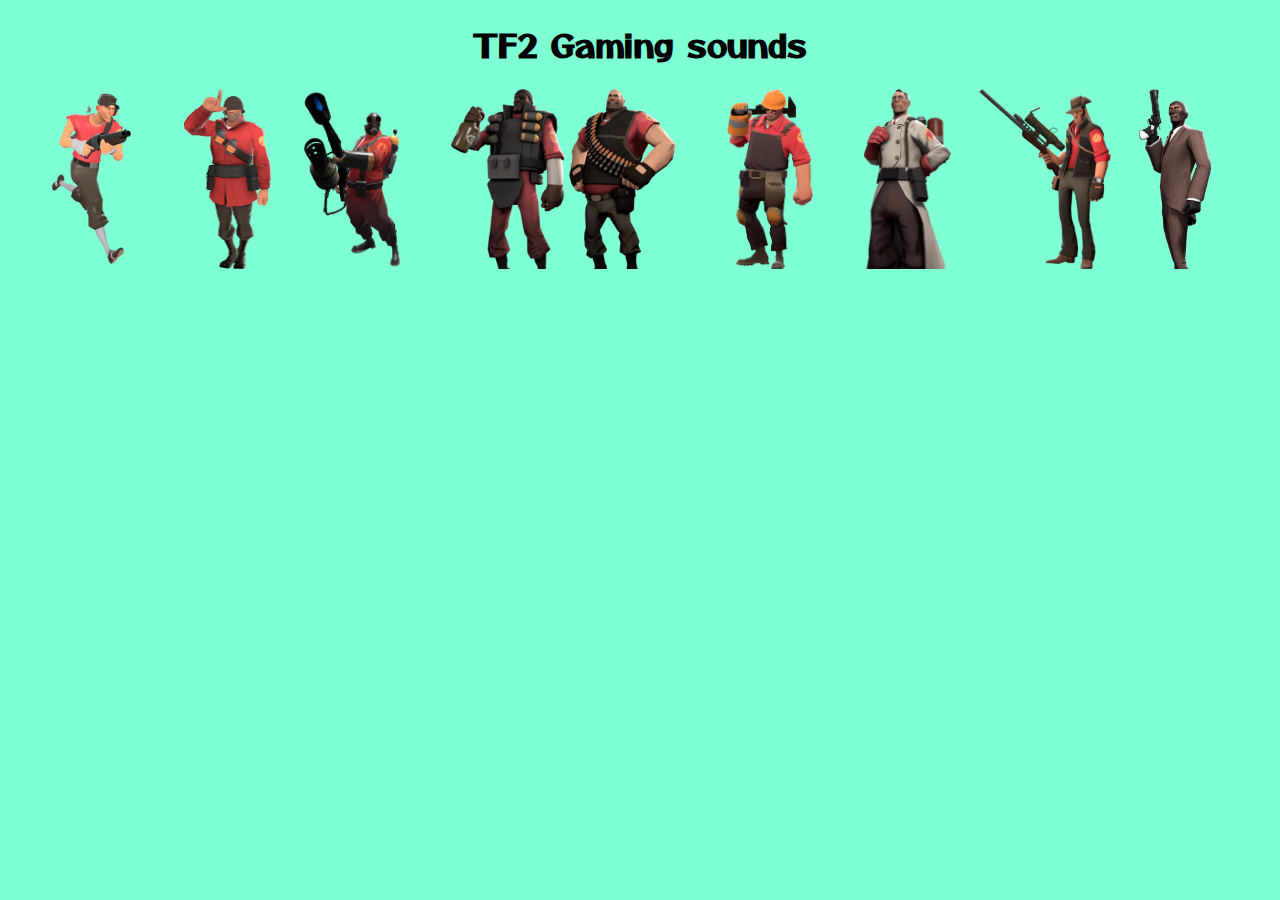
<file: tf2-gaming/index.html>
<!DOCTYPE html>
<html>

<head>
  <title>TF2 Gaming sounds</title>
  <!-- <link rel="shortcut icon" href="tf2gif.gif"> -->
  <!-- FAVICON -->
  <link rel="icon" type="image/gif" href="./img/tf2gif.gif">
  <!-- Fuentes de google -->
  <link rel="preconnect" href="https://fonts.googleapis.com">
  <link rel="preconnect" href="https://fonts.gstatic.com" crossorigin>
  <link href="https://fonts.googleapis.com/css2?family=Otomanopee+One&display=swap" rel="stylesheet">

  <!-- Animaciones -->
  <link rel="stylesheet" href="https://cdnjs.cloudflare.com/ajax/libs/animate.css/4.1.1/animate.min.css" />
  <style>
    .texto {
      font-family: 'Otomanopee One', sans-serif;
      text-align: center;
    }

    img {
      height: 180px;
      width: 200px, ;
    }
  </style>
  <link rel="stylesheet" href="./css/estilos.css">
</head>

<body>

  <h1 class="texto">TF2 Gaming sounds</h1>

  <img src="./img/scout.png" class="animate__animated animate__flip">
  <a href="soldier.html"><img src="./img/soldier.png" class="animate__animated animate__flip"></a>
  <img src="./img/Pyro.png" class="animate__animated animate__flip">
  <img src="./img/Demoman.png" class="animate__animated animate__flip">
  <img src="./img/heavy.png" class="animate__animated animate__flip">
  <img src="./img/Engineer.png" class="animate__animated animate__flip">
  <img src="./img/Medic.png" class="animate__animated animate__flip">
  <img src="./img/sniper.png" class="animate__animated animate__flip">
  <img src="./img/Spy.png" class="animate__animated animate__flip">

</body>

</html>
</file>
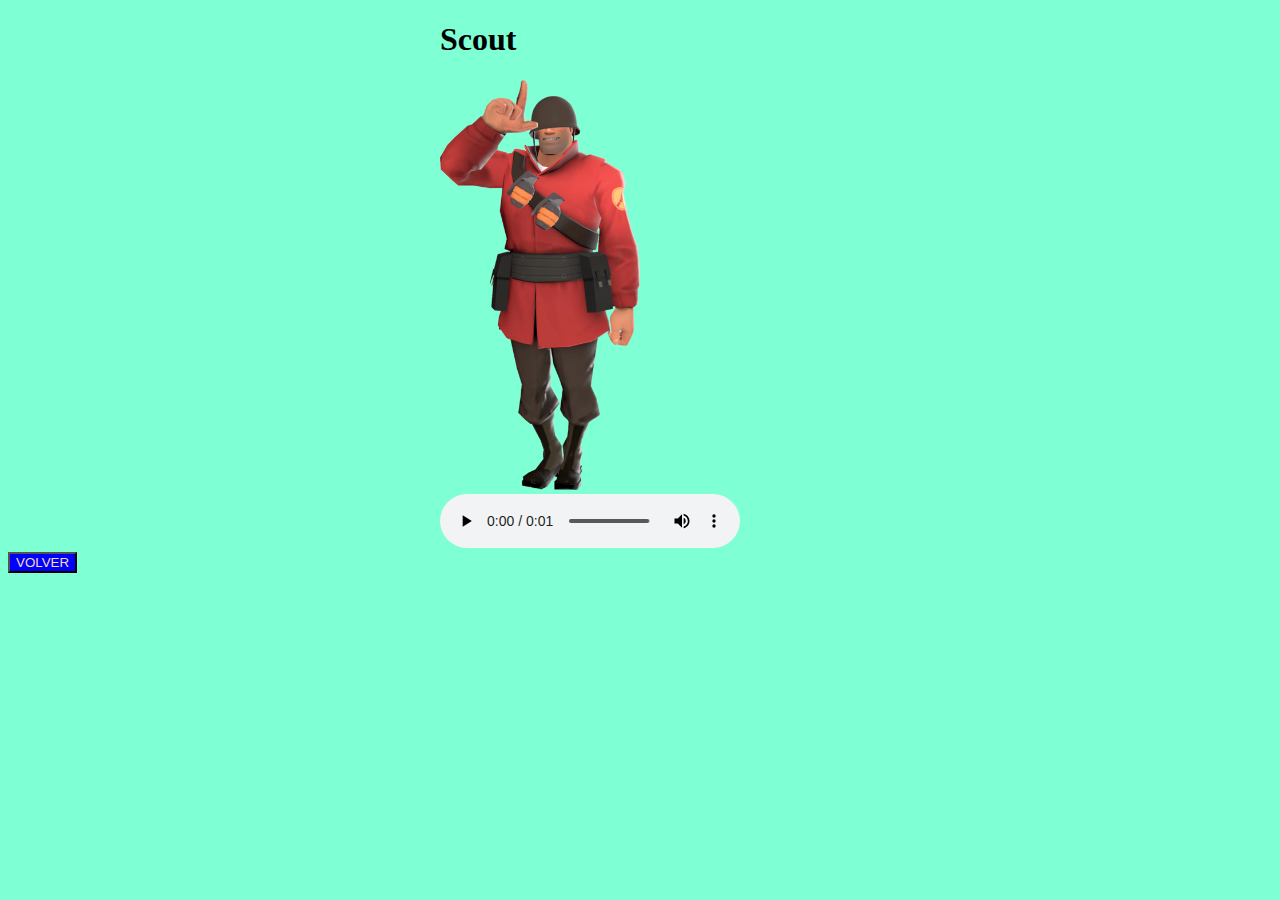
<file: tf2-gaming/soldier.html>
<!DOCTYPE html>
<html lang="es">
<head>
    <meta charset="UTF-8">
    <meta http-equiv="X-UA-Compatible" content="IE=edge">
    <meta name="viewport" content="width=device-width, initial-scale=1.0">
    <title>Soldier</title>
    <link rel="stylesheet" href="./css/estilos.css">
</head>
<body>
    <div class="contenido">
        <h1>Scout</h1>
        <img src="./img/soldier.png" alt="Soldier" style="width: 200px;">
        <audio controls>
            <source src="scout gaming.mp3" type="audio/mp3">
                Tu navegador no soporta audio HTML5.
          </audio>
    </div>
    <a href="./index.html"><button style="background-color: blue;color: wheat;">VOLVER</button></a>
</body>
</html>
</file>
<file: tf2-gaming/css/estilos.css>
body {
    background-color: aquamarine;
}

.contenido {
    width: 400px;
    margin: auto;
}
</file>
